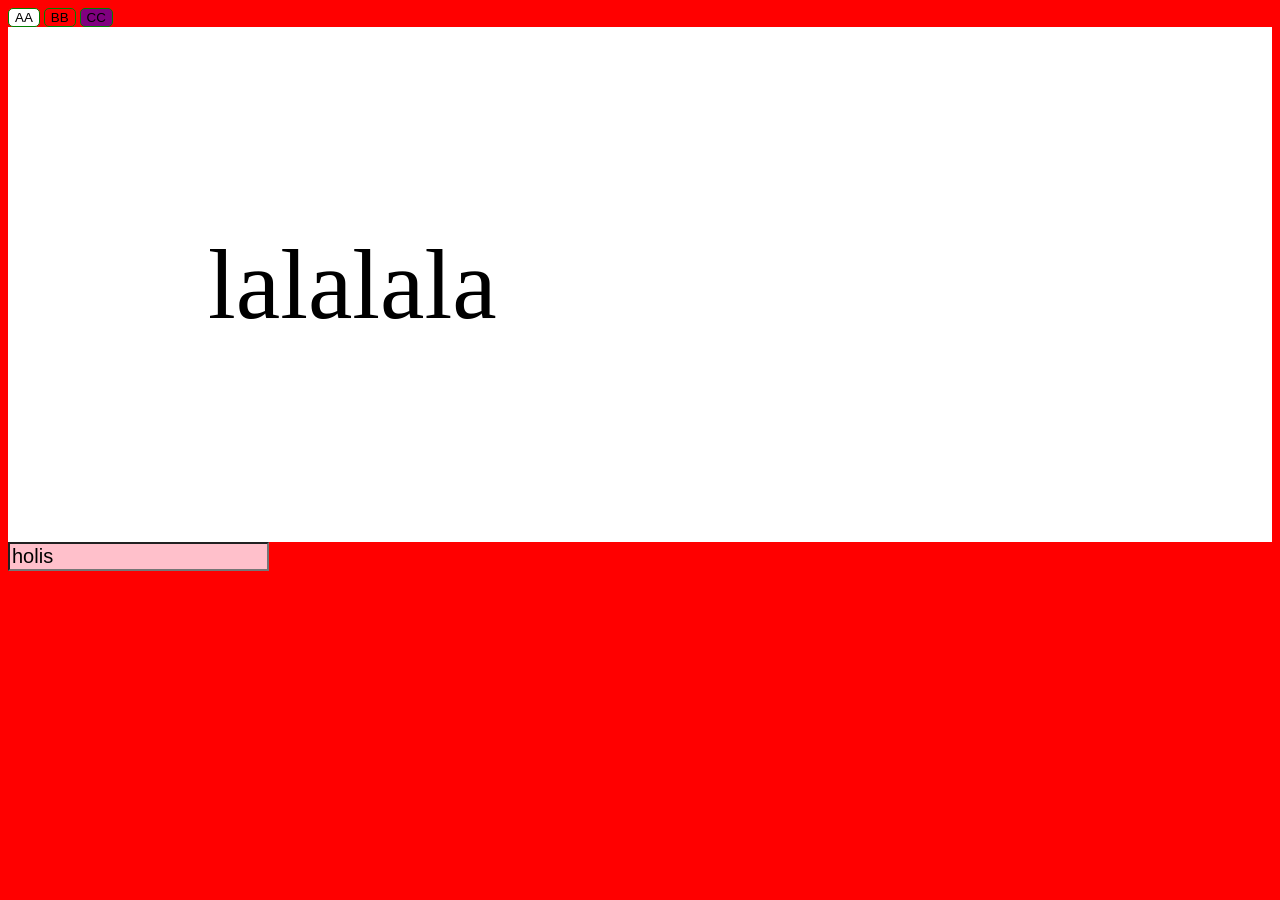
<file: 1ros-pasos-stylus/index.html>
<!DOCTYPE html>
<html lang="en">
<head>
	<meta charset="UTF-8">
	<link rel="stylesheet" type="text/css" href="estilo.css">

	<title></title>
</head>
<body>
	<button class="btn">aa</button>
	<button class="btn yellow">bb</button>
	<button class="btn purple">cc</button>

	<div class="padre">
		<div class="hijo">lalalala</div>

	</div>
	<input type="text" name="" id="mi" value="holis">
</body>
</html>
</file>
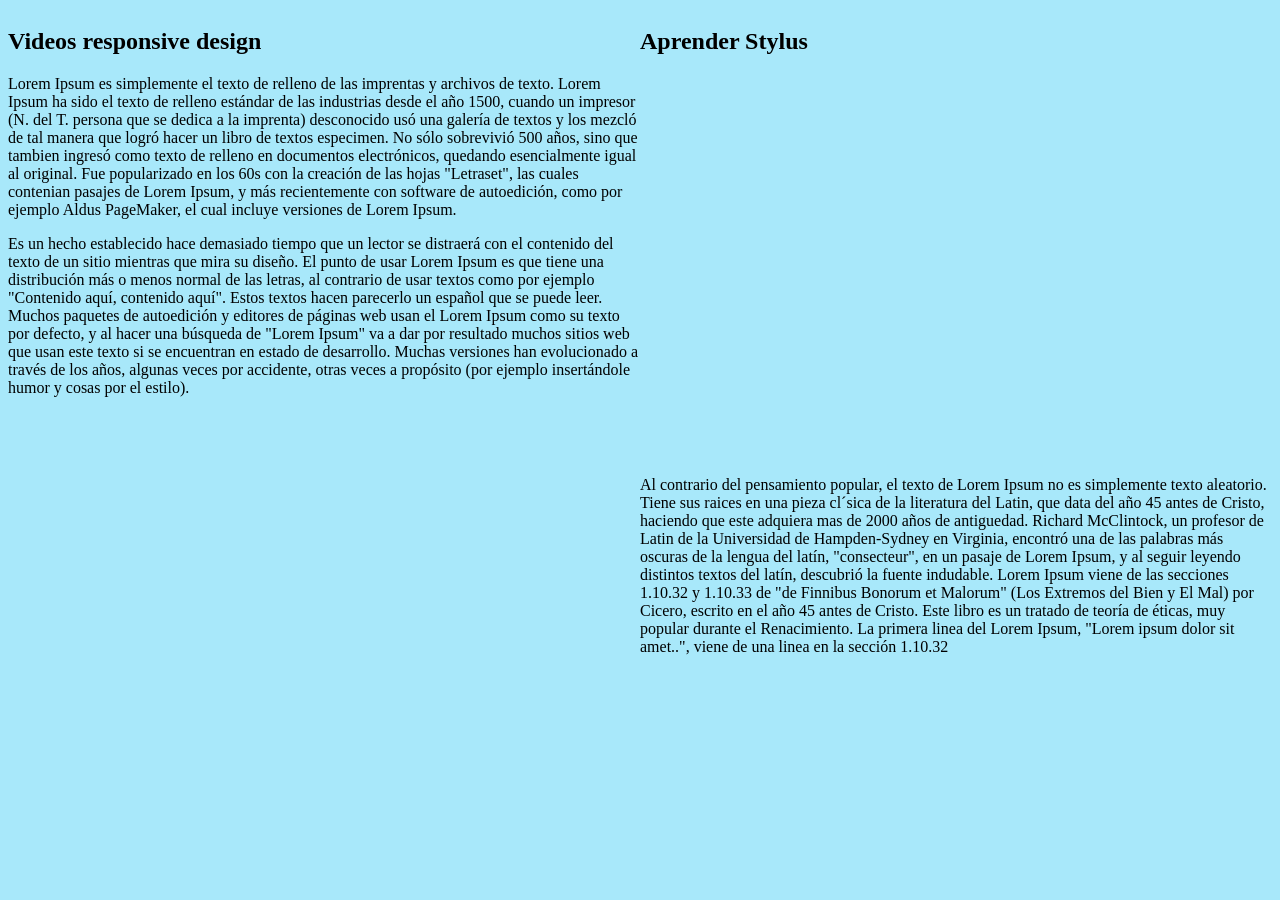
<file: videos-responsive/index.html>
<!DOCTYPE html>
<html lang="en">
<head>
	<meta charset="UTF-8">
	<link rel="stylesheet" type="text/css" href="estilo.css">
	<title>Document</title>
</head>
<body>
	<div id="wrapper">
		<div class="columna1">
			<h2>Videos responsive design</h2>
			<p>
				Lorem Ipsum es simplemente el texto de relleno de las imprentas y archivos de texto. Lorem Ipsum ha sido el texto de relleno estándar de las industrias desde el año 1500, cuando un impresor (N. del T. persona que se dedica a la imprenta) desconocido usó una galería de textos y los mezcló de tal manera que logró hacer un libro de textos especimen. No sólo sobrevivió 500 años, sino que tambien ingresó como texto de relleno en documentos electrónicos, quedando esencialmente igual al original. Fue popularizado en los 60s con la creación de las hojas "Letraset", las cuales contenian pasajes de Lorem Ipsum, y más recientemente con software de autoedición, como por ejemplo Aldus PageMaker, el cual incluye versiones de Lorem Ipsum.
			</p>
			<p>
				Es un hecho establecido hace demasiado tiempo que un lector se distraerá con el contenido del texto de un sitio mientras que mira su diseño. El punto de usar Lorem Ipsum es que tiene una distribución más o menos normal de las letras, al contrario de usar textos como por ejemplo "Contenido aquí, contenido aquí". Estos textos hacen parecerlo un español que se puede leer. Muchos paquetes de autoedición y editores de páginas web usan el Lorem Ipsum como su texto por defecto, y al hacer una búsqueda de "Lorem Ipsum" va a dar por resultado muchos sitios web que usan este texto si se encuentran en estado de desarrollo. Muchas versiones han evolucionado a través de los años, algunas veces por accidente, otras veces a propósito (por ejemplo insertándole humor y cosas por el estilo).
			</p>
			
		</div>
		<div class="columna2">
			<h2>Aprender Stylus</h2>
			<div class="contenedor">
				<iframe width="720" height="480" src="//www.youtube.com/embed/MNzafK1HIro" frameborder="0" allowfullscreen></iframe>
			</div>

			<p>Al contrario del pensamiento popular, el texto de Lorem Ipsum no es simplemente texto aleatorio. Tiene sus raices en una pieza cl´sica de la literatura del Latin, que data del año 45 antes de Cristo, haciendo que este adquiera mas de 2000 años de antiguedad. Richard McClintock, un profesor de Latin de la Universidad de Hampden-Sydney en Virginia, encontró una de las palabras más oscuras de la lengua del latín, "consecteur", en un pasaje de Lorem Ipsum, y al seguir leyendo distintos textos del latín, descubrió la fuente indudable. Lorem Ipsum viene de las secciones 1.10.32 y 1.10.33 de "de Finnibus Bonorum et Malorum" (Los Extremos del Bien y El Mal) por Cicero, escrito en el año 45 antes de Cristo. Este libro es un tratado de teoría de éticas, muy popular durante el Renacimiento. La primera linea del Lorem Ipsum, "Lorem ipsum dolor sit amet..", viene de una linea en la sección 1.10.32</p>

		</div>
	</div>
	
</body>
</html>
</file>
<file: 1ros-pasos-stylus/estilo.css>
body{background:#f00}.btn{background:#fff;border:1px solid #008000;color:#000;border-radius:5px;text-transform:uppercase;}.btn.yellow{background:#f00}.btn.purple{background:#800080}.padre{background:#fff;padding:200px;}.padre .hijo{font-size:100px}#mi{background:#ffc0cb;font-size:20px}
</file>
<file: videos-responsive/estilo.css>
body{background-color:#a8e8fa}#wrappert{max-width:1000px;margin:auto}.contenedor{height:0;overflow:hidden;padding-bottom:56.25%;padding-top:30px;position:relative;}.contenedor iframe{height:100%;left:0;position:absolute;top:0;width:100%}.columna1,.columna2{width:50%;float:left}@media screen and (max-width:1000px){.columna1,.columna2{width:auto}}
</file>
